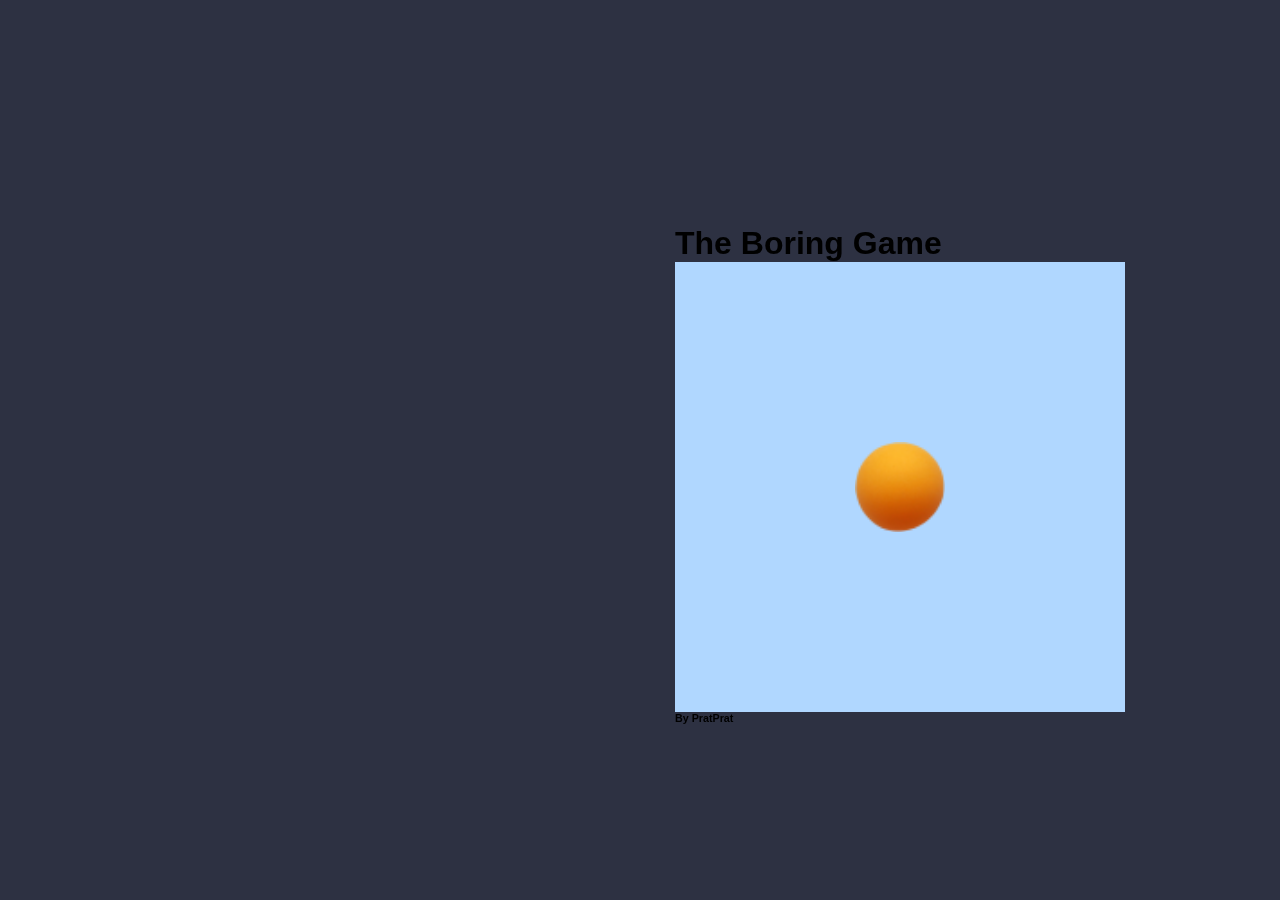
<file: the boring game/index.html>
<!DOCTYPE html>
<html lang="en">
<head>
    <meta charset="UTF-8">
    <meta http-equiv="X-UA-Compatible" content="IE=edge">
    <meta name="viewport" content="width=device-width, initial-scale=1.0">
    <title>The Boring Game</title>
    <link rel="stylesheet" href="style.css">
</head>
<body>
    <script src="script.js"></script>
    <div id="container">
        <h1>The Boring Game</h1>
        <div id="grid">
            <img src="ball.png" id="ball" onClick="chooser()">
        </div>
        <h6 id="byline">By PratPrat</h6>
    </div>
</body>
</html>
</file>
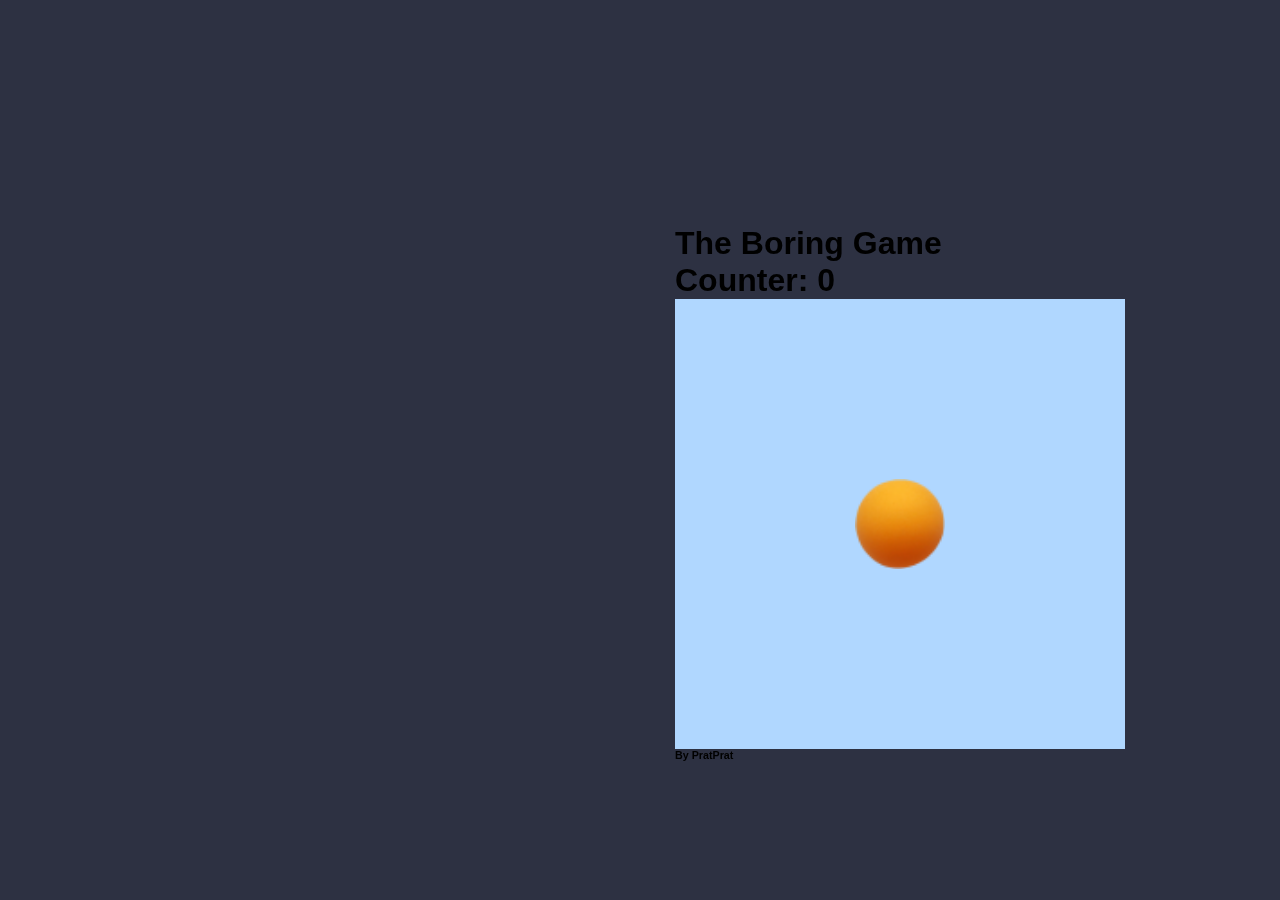
<file: the-boring-game/index.html>
<!DOCTYPE html>
<html lang="en">
<head>
    <meta charset="UTF-8">
    <meta http-equiv="X-UA-Compatible" content="IE=edge">
    <meta name="viewport" content="width=device-width, initial-scale=1.0">
    <title>The Boring Game</title>
    <link rel="stylesheet" href="style.css">
</head>
<body>
    <script src="script.js"></script>
    <div id="container">
        <h1 id="2">
            The Boring Game
            Counter: 0
        </h1>
        <div id="grid">
            <img src="ball.png" id="ball" onClick="chooser()">
        </div>
        <h6 id="byline">By PratPrat</h6>
    </div>
</body>
</html>
</file>
<file: the boring game/style.css>
*{
  margin: 0;  
}

body{
    background-color: #2D3142;
}

#container{
    position: fixed;
    left: 75vh;
    top: 25vh;
    justify-content: center;
}

#grid{
    display:grid;
    grid-template-columns: 10vh 10vh 10vh 10vh 10vh;
    grid-template-rows: 10vh 10vh 10vh 10vh 10vh;
    background-color: #B0D7FF;
    max-width: 50vh;
    max-height: 50vh;
    
    
}
img{
    min-height: 10vh;
    min-width: 10vh;
    grid-column-start: 3;
    grid-row-start: 3;
}

h1{
    max-height: 10vh;
    max-width: 30vh;
    font-family: Helvetica, sans-serif;
}

#byline{
    font-family: Helvetica;
    justify-content:right;
}
</file>
<file: the-boring-game/style.css>
*{
  margin: 0;  
}

body{
    background-color: #2D3142;
}

#container{
    position: fixed;
    left: 75vh;
    top: 25vh;
    justify-content: center;
}

#grid{
    display:grid;
    grid-template-columns: 10vh 10vh 10vh 10vh 10vh;
    grid-template-rows: 10vh 10vh 10vh 10vh 10vh;
    background-color: #B0D7FF;
    max-width: 50vh;
    max-height: 50vh;
    
    
}
img{
    min-height: 10vh;
    min-width: 10vh;
    grid-column-start: 3;
    grid-row-start: 3;
}

h1{
    max-height: 10vh;
    max-width: 30vh;
    font-family: Helvetica, sans-serif;
}

#byline{
    font-family: Helvetica;
    justify-content:right;
}
</file>
